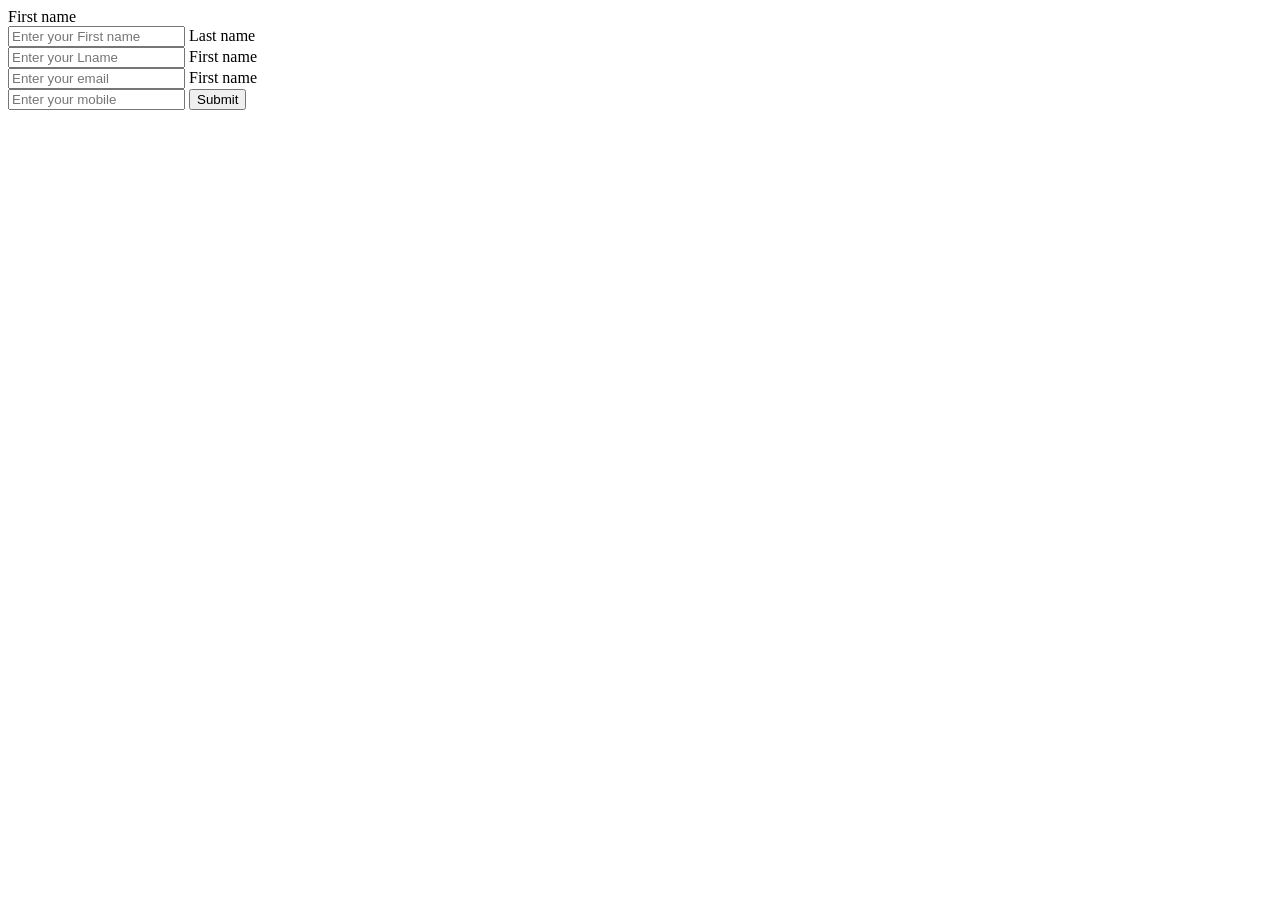
<file: JAVASCRIPT/form task/index.html>
<html>
    <head>
        <meta name="viewport" content="width=device-width,initial-scale=1.0"/>
        
    </head>
    <title>Form validation </title>
    <body>
        <form  id="myForm">
            <label for="fname">First name</label> <br/>
            <input type="text" id="fname" placeholder="Enter your First name" required>
            <label for="lname">Last name</label> <br/>
            <input type="text" id="lname" placeholder="Enter your Lname" required>
            <label for="email">First name</label> <br/>
            <input type="email" id="email" placeholder="Enter your email" required>
            <label for="mobile">First name</label> <br/>
            <input type="tel" id="mobile" placeholder="Enter your mobile" required>
            <button type="submit">Submit</button>
        </form>

        <script src="./script.js"></script>
    </body>
</html>
</file>
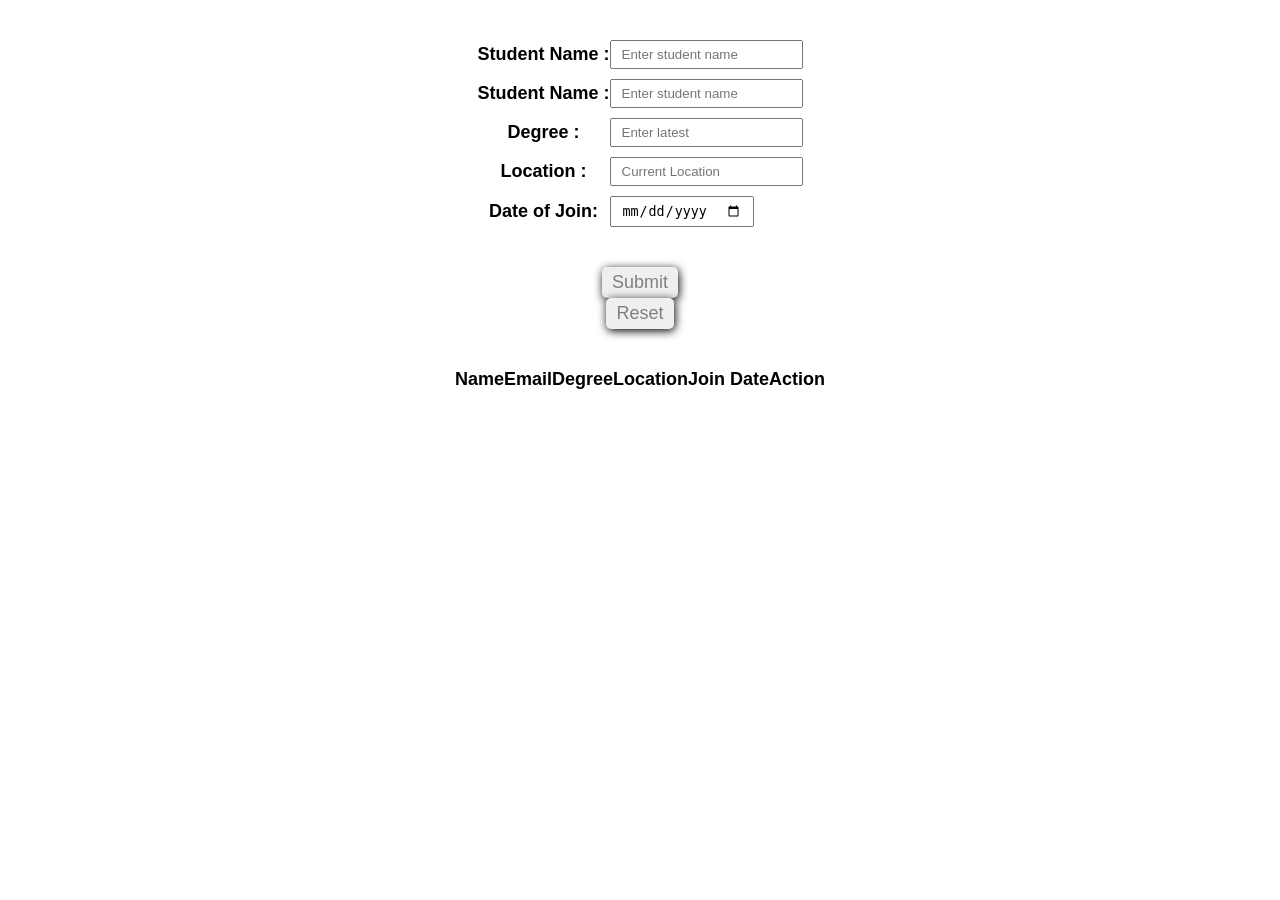
<file: JAVASCRIPT/javascript tasks/formtotable/form.html>
<!DOCTYPE html>
<html lang="en">
<head>
    <meta charset="UTF-8">
    <meta name="viewport" content="width=device-width, initial-scale=1.0">
    <link rel="stylesheet" type="text/css" href="./style.css">
    <title>Form to table</title>
</head>
<body>
    <div class="form">
        <form id="myForm" >

            <table>
                <tr>
                    <th><label for="user">Student Name :</label></th>
                    <td><input type="text" id="user" name="username" placeholder="Enter student name" required></td>
                </tr>
                <tr>
                    <th><label for="email">Student Name :</label></th>
                    <td><input type="email" id="email"  name="email" placeholder="Enter student name" required></td>
                </tr>
                <tr>
                    <th><label for="Degree">Degree :</label></th>
                    <td><input type="text" id="Degree" name="degree" placeholder="Enter latest" required></td>
                </tr>
                <tr>
                    <th><label for="loc">Location :</label></th>
                    <td><input type="text" placeholder="Current Location" id="loc" name="loc" required></td>
                </tr>
                <tr>
                    <th><label for="join">Date of Join:</label></th>
                    <td><input type="date" id="join" name="adm_date" required></td>
                </tr>
            </table>
            <button type="submit" id="sub">Submit</button>
            <button type="reset" id="reset">Reset </button> 


        </form>
    </div>
   <table id="data_show">
    <thead>
        <th>Name</th>
        <th>Email</th>
        <th>Degree</th>
        <th>Location</th>
        <th>Join Date</th>
        <th>Action</th>
    </thead>

    <tbody id="table_body"></tbody>
</table>

    
    <script src="./logic.js"></script>
</body>
</html>
</file>
<file: JAVASCRIPT/javascript tasks/formtotable/style.css>
*{
    padding:0px;
    margin:0px;
    box-sizing: border-box;
}
:root{
    --border:blueviolet;
    --background:gray;
}
body{
    font-family: Arial, Helvetica, sans-serif;
    font-size: 18px;
}
form{
    display: grid;
    grid-template-columns: auto ;
    justify-content: center;
    align-items: center;
}
table{
    display: flex;
    justify-content: center;
    align-items: center;
    padding: 30px;
    border-spacing: 0 10px;
}
td>input{
    padding: 5px 10px;
}
#sub,#reset{
    margin: auto;
    padding: 5px 10px;
    border-radius: 5px;
    text-decoration: none;
    border: none;
    color:var(--background);
    font-size: 18px;
    box-shadow: 1px 2px 10px  black;
}
    
#info{
    width: 100%;
    height: auto;
    padding:10px;
}
#info table th{
    padding: 0px 10px;
    border:2px solid black;
}
#info table,tr,th{
    border-collapse: collapse;
}
</file>
